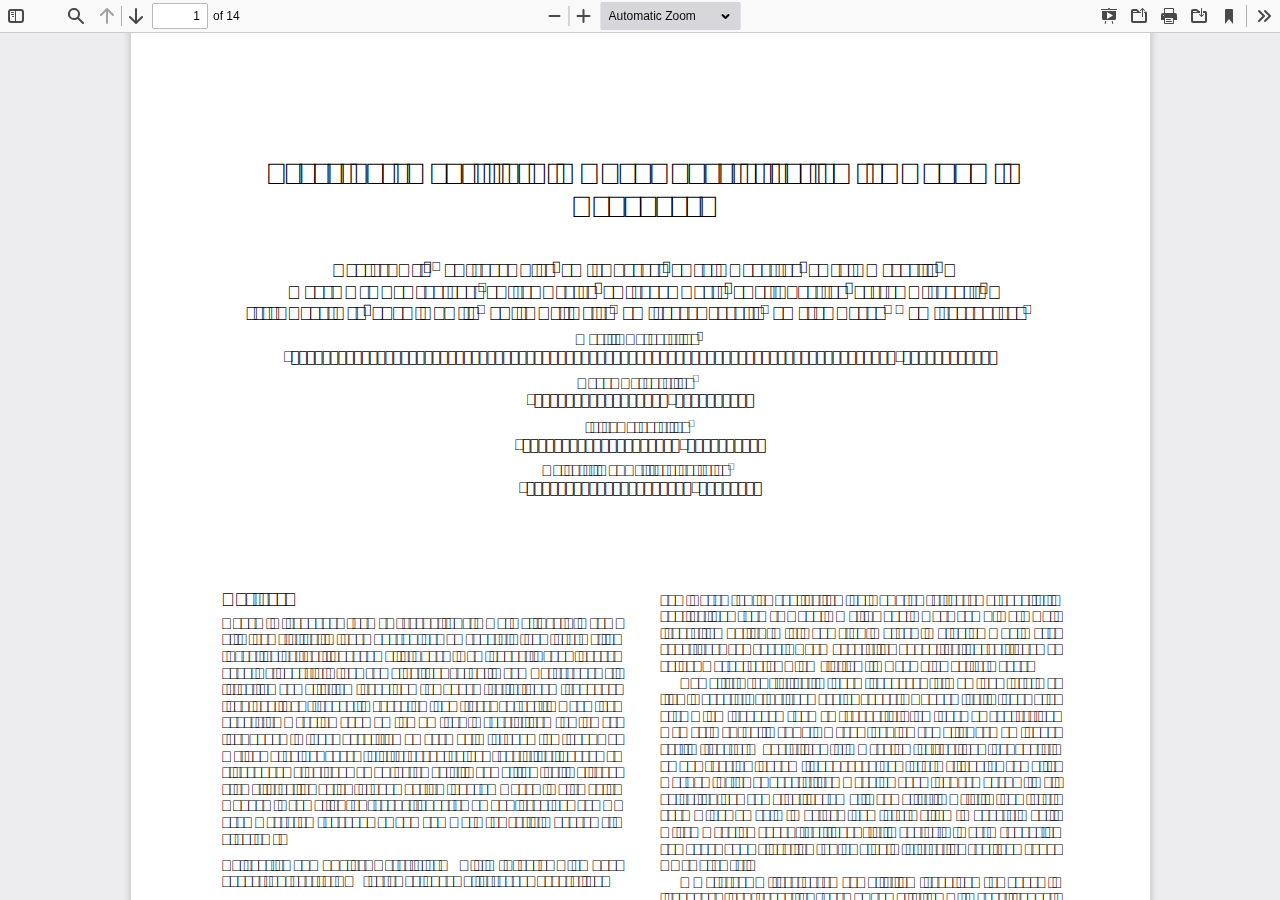
<file: pdfjs/web/viewer.html>
<!DOCTYPE html>
<!--
Copyright 2012 Mozilla Foundation

Licensed under the Apache License, Version 2.0 (the "License");
you may not use this file except in compliance with the License.
You may obtain a copy of the License at

    http://www.apache.org/licenses/LICENSE-2.0

Unless required by applicable law or agreed to in writing, software
distributed under the License is distributed on an "AS IS" BASIS,
WITHOUT WARRANTIES OR CONDITIONS OF ANY KIND, either express or implied.
See the License for the specific language governing permissions and
limitations under the License.

Adobe CMap resources are covered by their own copyright but the same license:

    Copyright 1990-2015 Adobe Systems Incorporated.

See https://github.com/adobe-type-tools/cmap-resources
-->
<html dir="ltr" mozdisallowselectionprint>
  <head>
    <meta charset="utf-8">
    <meta name="viewport" content="width=device-width, initial-scale=1, maximum-scale=1">
    <meta name="google" content="notranslate">
    <title>PDF.js viewer</title>


    <link rel="stylesheet" href="viewer.css">


<!-- This snippet is used in production (included from viewer.html) -->
<link rel="resource" type="application/l10n" href="locale/locale.properties">
<script src="../build/pdf.js"></script>


  <script src="viewer.js"></script>

  </head>

  <body tabindex="1">
    <div id="outerContainer">

      <div id="sidebarContainer">
        <div id="toolbarSidebar">
          <div id="toolbarSidebarLeft">
            <div class="splitToolbarButton toggled">
              <button id="viewThumbnail" class="toolbarButton toggled" title="Show Thumbnails" tabindex="2" data-l10n-id="thumbs">
                 <span data-l10n-id="thumbs_label">Thumbnails</span>
              </button>
              <button id="viewOutline" class="toolbarButton" title="Show Document Outline (double-click to expand/collapse all items)" tabindex="3" data-l10n-id="document_outline">
                 <span data-l10n-id="document_outline_label">Document Outline</span>
              </button>
              <button id="viewAttachments" class="toolbarButton" title="Show Attachments" tabindex="4" data-l10n-id="attachments">
                 <span data-l10n-id="attachments_label">Attachments</span>
              </button>
              <button id="viewLayers" class="toolbarButton" title="Show Layers (double-click to reset all layers to the default state)" tabindex="5" data-l10n-id="layers">
                 <span data-l10n-id="layers_label">Layers</span>
              </button>
            </div>
          </div>

          <div id="toolbarSidebarRight">
            <div id="outlineOptionsContainer" class="hidden">
              <div class="verticalToolbarSeparator"></div>

              <button id="currentOutlineItem" class="toolbarButton" disabled="disabled" title="Find Current Outline Item" tabindex="6" data-l10n-id="current_outline_item">
                <span data-l10n-id="current_outline_item_label">Current Outline Item</span>
              </button>
            </div>
          </div>
        </div>
        <div id="sidebarContent">
          <div id="thumbnailView">
          </div>
          <div id="outlineView" class="hidden">
          </div>
          <div id="attachmentsView" class="hidden">
          </div>
          <div id="layersView" class="hidden">
          </div>
        </div>
        <div id="sidebarResizer"></div>
      </div>  <!-- sidebarContainer -->

      <div id="mainContainer">
        <div class="findbar hidden doorHanger" id="findbar">
          <div id="findbarInputContainer">
            <input id="findInput" class="toolbarField" title="Find" placeholder="Find in document…" tabindex="91" data-l10n-id="find_input">
            <div class="splitToolbarButton">
              <button id="findPrevious" class="toolbarButton findPrevious" title="Find the previous occurrence of the phrase" tabindex="92" data-l10n-id="find_previous">
                <span data-l10n-id="find_previous_label">Previous</span>
              </button>
              <div class="splitToolbarButtonSeparator"></div>
              <button id="findNext" class="toolbarButton findNext" title="Find the next occurrence of the phrase" tabindex="93" data-l10n-id="find_next">
                <span data-l10n-id="find_next_label">Next</span>
              </button>
            </div>
          </div>

          <div id="findbarOptionsOneContainer">
            <input type="checkbox" id="findHighlightAll" class="toolbarField" tabindex="94">
            <label for="findHighlightAll" class="toolbarLabel" data-l10n-id="find_highlight">Highlight all</label>
            <input type="checkbox" id="findMatchCase" class="toolbarField" tabindex="95">
            <label for="findMatchCase" class="toolbarLabel" data-l10n-id="find_match_case_label">Match case</label>
          </div>
          <div id="findbarOptionsTwoContainer">
            <input type="checkbox" id="findEntireWord" class="toolbarField" tabindex="96">
            <label for="findEntireWord" class="toolbarLabel" data-l10n-id="find_entire_word_label">Whole words</label>
            <span id="findResultsCount" class="toolbarLabel hidden"></span>
          </div>

          <div id="findbarMessageContainer">
            <span id="findMsg" class="toolbarLabel"></span>
          </div>
        </div>  <!-- findbar -->

        <div id="secondaryToolbar" class="secondaryToolbar hidden doorHangerRight">
          <div id="secondaryToolbarButtonContainer">
            <button id="secondaryPresentationMode" class="secondaryToolbarButton presentationMode visibleLargeView" title="Switch to Presentation Mode" tabindex="51" data-l10n-id="presentation_mode">
              <span data-l10n-id="presentation_mode_label">Presentation Mode</span>
            </button>

            <button id="secondaryOpenFile" class="secondaryToolbarButton openFile visibleLargeView" title="Open File" tabindex="52" data-l10n-id="open_file">
              <span data-l10n-id="open_file_label">Open</span>
            </button>

            <button id="secondaryPrint" class="secondaryToolbarButton print visibleMediumView" title="Print" tabindex="53" data-l10n-id="print">
              <span data-l10n-id="print_label">Print</span>
            </button>

            <button id="secondaryDownload" class="secondaryToolbarButton download visibleMediumView" title="Download" tabindex="54" data-l10n-id="download">
              <span data-l10n-id="download_label">Download</span>
            </button>

            <a href="#" id="secondaryViewBookmark" class="secondaryToolbarButton bookmark visibleSmallView" title="Current view (copy or open in new window)" tabindex="55" data-l10n-id="bookmark">
              <span data-l10n-id="bookmark_label">Current View</span>
            </a>

            <div class="horizontalToolbarSeparator visibleLargeView"></div>

            <button id="firstPage" class="secondaryToolbarButton firstPage" title="Go to First Page" tabindex="56" data-l10n-id="first_page">
              <span data-l10n-id="first_page_label">Go to First Page</span>
            </button>
            <button id="lastPage" class="secondaryToolbarButton lastPage" title="Go to Last Page" tabindex="57" data-l10n-id="last_page">
              <span data-l10n-id="last_page_label">Go to Last Page</span>
            </button>

            <div class="horizontalToolbarSeparator"></div>

            <button id="pageRotateCw" class="secondaryToolbarButton rotateCw" title="Rotate Clockwise" tabindex="58" data-l10n-id="page_rotate_cw">
              <span data-l10n-id="page_rotate_cw_label">Rotate Clockwise</span>
            </button>
            <button id="pageRotateCcw" class="secondaryToolbarButton rotateCcw" title="Rotate Counterclockwise" tabindex="59" data-l10n-id="page_rotate_ccw">
              <span data-l10n-id="page_rotate_ccw_label">Rotate Counterclockwise</span>
            </button>

            <div class="horizontalToolbarSeparator"></div>

            <button id="cursorSelectTool" class="secondaryToolbarButton selectTool toggled" title="Enable Text Selection Tool" tabindex="60" data-l10n-id="cursor_text_select_tool">
              <span data-l10n-id="cursor_text_select_tool_label">Text Selection Tool</span>
            </button>
            <button id="cursorHandTool" class="secondaryToolbarButton handTool" title="Enable Hand Tool" tabindex="61" data-l10n-id="cursor_hand_tool">
              <span data-l10n-id="cursor_hand_tool_label">Hand Tool</span>
            </button>

            <div class="horizontalToolbarSeparator"></div>

            <button id="scrollPage" class="secondaryToolbarButton scrollPage" title="Use Page Scrolling" tabindex="62" data-l10n-id="scroll_page">
              <span data-l10n-id="scroll_page_label">Page Scrolling</span>
            </button>
            <button id="scrollVertical" class="secondaryToolbarButton scrollVertical toggled" title="Use Vertical Scrolling" tabindex="63" data-l10n-id="scroll_vertical">
              <span data-l10n-id="scroll_vertical_label">Vertical Scrolling</span>
            </button>
            <button id="scrollHorizontal" class="secondaryToolbarButton scrollHorizontal" title="Use Horizontal Scrolling" tabindex="64" data-l10n-id="scroll_horizontal">
              <span data-l10n-id="scroll_horizontal_label">Horizontal Scrolling</span>
            </button>
            <button id="scrollWrapped" class="secondaryToolbarButton scrollWrapped" title="Use Wrapped Scrolling" tabindex="65" data-l10n-id="scroll_wrapped">
              <span data-l10n-id="scroll_wrapped_label">Wrapped Scrolling</span>
            </button>

            <div class="horizontalToolbarSeparator"></div>

            <button id="spreadNone" class="secondaryToolbarButton spreadNone toggled" title="Do not join page spreads" tabindex="66" data-l10n-id="spread_none">
              <span data-l10n-id="spread_none_label">No Spreads</span>
            </button>
            <button id="spreadOdd" class="secondaryToolbarButton spreadOdd" title="Join page spreads starting with odd-numbered pages" tabindex="67" data-l10n-id="spread_odd">
              <span data-l10n-id="spread_odd_label">Odd Spreads</span>
            </button>
            <button id="spreadEven" class="secondaryToolbarButton spreadEven" title="Join page spreads starting with even-numbered pages" tabindex="68" data-l10n-id="spread_even">
              <span data-l10n-id="spread_even_label">Even Spreads</span>
            </button>

            <div class="horizontalToolbarSeparator"></div>

            <button id="documentProperties" class="secondaryToolbarButton documentProperties" title="Document Properties…" tabindex="69" data-l10n-id="document_properties">
              <span data-l10n-id="document_properties_label">Document Properties…</span>
            </button>
          </div>
        </div>  <!-- secondaryToolbar -->

        <div class="toolbar">
          <div id="toolbarContainer">
            <div id="toolbarViewer">
              <div id="toolbarViewerLeft">
                <button id="sidebarToggle" class="toolbarButton" title="Toggle Sidebar" tabindex="11" data-l10n-id="toggle_sidebar" aria-expanded="false" aria-controls="sidebarContainer">
                  <span data-l10n-id="toggle_sidebar_label">Toggle Sidebar</span>
                </button>
                <div class="toolbarButtonSpacer"></div>
                <button id="viewFind" class="toolbarButton" title="Find in Document" tabindex="12" data-l10n-id="findbar" aria-expanded="false" aria-controls="findbar">
                  <span data-l10n-id="findbar_label">Find</span>
                </button>
                <div class="splitToolbarButton hiddenSmallView">
                  <button class="toolbarButton pageUp" title="Previous Page" id="previous" tabindex="13" data-l10n-id="previous">
                    <span data-l10n-id="previous_label">Previous</span>
                  </button>
                  <div class="splitToolbarButtonSeparator"></div>
                  <button class="toolbarButton pageDown" title="Next Page" id="next" tabindex="14" data-l10n-id="next">
                    <span data-l10n-id="next_label">Next</span>
                  </button>
                </div>
                <input type="number" id="pageNumber" class="toolbarField pageNumber" title="Page" value="1" size="4" min="1" tabindex="15" data-l10n-id="page" autocomplete="off">
                <span id="numPages" class="toolbarLabel"></span>
              </div>
              <div id="toolbarViewerRight">
                <button id="presentationMode" class="toolbarButton presentationMode hiddenLargeView" title="Switch to Presentation Mode" tabindex="31" data-l10n-id="presentation_mode">
                  <span data-l10n-id="presentation_mode_label">Presentation Mode</span>
                </button>

                <button id="openFile" class="toolbarButton openFile hiddenLargeView" title="Open File" tabindex="32" data-l10n-id="open_file">
                  <span data-l10n-id="open_file_label">Open</span>
                </button>

                <button id="print" class="toolbarButton print hiddenMediumView" title="Print" tabindex="33" data-l10n-id="print">
                  <span data-l10n-id="print_label">Print</span>
                </button>

                <button id="download" class="toolbarButton download hiddenMediumView" title="Download" tabindex="34" data-l10n-id="download">
                  <span data-l10n-id="download_label">Download</span>
                </button>
                <a href="#" id="viewBookmark" class="toolbarButton bookmark hiddenSmallView" title="Current view (copy or open in new window)" tabindex="35" data-l10n-id="bookmark">
                  <span data-l10n-id="bookmark_label">Current View</span>
                </a>

                <div class="verticalToolbarSeparator hiddenSmallView"></div>

                <button id="secondaryToolbarToggle" class="toolbarButton" title="Tools" tabindex="36" data-l10n-id="tools" aria-expanded="false" aria-controls="secondaryToolbar">
                  <span data-l10n-id="tools_label">Tools</span>
                </button>
              </div>
              <div id="toolbarViewerMiddle">
                <div class="splitToolbarButton">
                  <button id="zoomOut" class="toolbarButton zoomOut" title="Zoom Out" tabindex="21" data-l10n-id="zoom_out">
                    <span data-l10n-id="zoom_out_label">Zoom Out</span>
                  </button>
                  <div class="splitToolbarButtonSeparator"></div>
                  <button id="zoomIn" class="toolbarButton zoomIn" title="Zoom In" tabindex="22" data-l10n-id="zoom_in">
                    <span data-l10n-id="zoom_in_label">Zoom In</span>
                   </button>
                </div>
                <span id="scaleSelectContainer" class="dropdownToolbarButton">
                  <select id="scaleSelect" title="Zoom" tabindex="23" data-l10n-id="zoom">
                    <option id="pageAutoOption" title="" value="auto" selected="selected" data-l10n-id="page_scale_auto">Automatic Zoom</option>
                    <option id="pageActualOption" title="" value="page-actual" data-l10n-id="page_scale_actual">Actual Size</option>
                    <option id="pageFitOption" title="" value="page-fit" data-l10n-id="page_scale_fit">Page Fit</option>
                    <option id="pageWidthOption" title="" value="page-width" data-l10n-id="page_scale_width">Page Width</option>
                    <option id="customScaleOption" title="" value="custom" disabled="disabled" hidden="true"></option>
                    <option title="" value="0.5" data-l10n-id="page_scale_percent" data-l10n-args='{ "scale": 50 }'>50%</option>
                    <option title="" value="0.75" data-l10n-id="page_scale_percent" data-l10n-args='{ "scale": 75 }'>75%</option>
                    <option title="" value="1" data-l10n-id="page_scale_percent" data-l10n-args='{ "scale": 100 }'>100%</option>
                    <option title="" value="1.25" data-l10n-id="page_scale_percent" data-l10n-args='{ "scale": 125 }'>125%</option>
                    <option title="" value="1.5" data-l10n-id="page_scale_percent" data-l10n-args='{ "scale": 150 }'>150%</option>
                    <option title="" value="2" data-l10n-id="page_scale_percent" data-l10n-args='{ "scale": 200 }'>200%</option>
                    <option title="" value="3" data-l10n-id="page_scale_percent" data-l10n-args='{ "scale": 300 }'>300%</option>
                    <option title="" value="4" data-l10n-id="page_scale_percent" data-l10n-args='{ "scale": 400 }'>400%</option>
                  </select>
                </span>
              </div>
            </div>
            <div id="loadingBar">
              <div class="progress">
                <div class="glimmer">
                </div>
              </div>
            </div>
          </div>
        </div>

        <div id="viewerContainer" tabindex="0">
          <div id="viewer" class="pdfViewer"></div>
        </div>

        <div id="errorWrapper" hidden='true'>
          <div id="errorMessageLeft">
            <span id="errorMessage"></span>
            <button id="errorShowMore" data-l10n-id="error_more_info">
              More Information
            </button>
            <button id="errorShowLess" data-l10n-id="error_less_info" hidden='true'>
              Less Information
            </button>
          </div>
          <div id="errorMessageRight">
            <button id="errorClose" data-l10n-id="error_close">
              Close
            </button>
          </div>
          <div class="clearBoth"></div>
          <textarea id="errorMoreInfo" hidden='true' readonly="readonly"></textarea>
        </div>
      </div> <!-- mainContainer -->

      <div id="overlayContainer" class="hidden">
        <div id="passwordOverlay" class="container hidden">
          <div class="dialog">
            <div class="row">
              <p id="passwordText" data-l10n-id="password_label">Enter the password to open this PDF file:</p>
            </div>
            <div class="row">
              <input type="password" id="password" class="toolbarField">
            </div>
            <div class="buttonRow">
              <button id="passwordCancel" class="overlayButton"><span data-l10n-id="password_cancel">Cancel</span></button>
              <button id="passwordSubmit" class="overlayButton"><span data-l10n-id="password_ok">OK</span></button>
            </div>
          </div>
        </div>
        <div id="documentPropertiesOverlay" class="container hidden">
          <div class="dialog">
            <div class="row">
              <span data-l10n-id="document_properties_file_name">File name:</span> <p id="fileNameField">-</p>
            </div>
            <div class="row">
              <span data-l10n-id="document_properties_file_size">File size:</span> <p id="fileSizeField">-</p>
            </div>
            <div class="separator"></div>
            <div class="row">
              <span data-l10n-id="document_properties_title">Title:</span> <p id="titleField">-</p>
            </div>
            <div class="row">
              <span data-l10n-id="document_properties_author">Author:</span> <p id="authorField">-</p>
            </div>
            <div class="row">
              <span data-l10n-id="document_properties_subject">Subject:</span> <p id="subjectField">-</p>
            </div>
            <div class="row">
              <span data-l10n-id="document_properties_keywords">Keywords:</span> <p id="keywordsField">-</p>
            </div>
            <div class="row">
              <span data-l10n-id="document_properties_creation_date">Creation Date:</span> <p id="creationDateField">-</p>
            </div>
            <div class="row">
              <span data-l10n-id="document_properties_modification_date">Modification Date:</span> <p id="modificationDateField">-</p>
            </div>
            <div class="row">
              <span data-l10n-id="document_properties_creator">Creator:</span> <p id="creatorField">-</p>
            </div>
            <div class="separator"></div>
            <div class="row">
              <span data-l10n-id="document_properties_producer">PDF Producer:</span> <p id="producerField">-</p>
            </div>
            <div class="row">
              <span data-l10n-id="document_properties_version">PDF Version:</span> <p id="versionField">-</p>
            </div>
            <div class="row">
              <span data-l10n-id="document_properties_page_count">Page Count:</span> <p id="pageCountField">-</p>
            </div>
            <div class="row">
              <span data-l10n-id="document_properties_page_size">Page Size:</span> <p id="pageSizeField">-</p>
            </div>
            <div class="separator"></div>
            <div class="row">
              <span data-l10n-id="document_properties_linearized">Fast Web View:</span> <p id="linearizedField">-</p>
            </div>
            <div class="buttonRow">
              <button id="documentPropertiesClose" class="overlayButton"><span data-l10n-id="document_properties_close">Close</span></button>
            </div>
          </div>
        </div>
        <div id="printServiceOverlay" class="container hidden">
          <div class="dialog">
            <div class="row">
              <span data-l10n-id="print_progress_message">Preparing document for printing…</span>
            </div>
            <div class="row">
              <progress value="0" max="100"></progress>
              <span data-l10n-id="print_progress_percent" data-l10n-args='{ "progress": 0 }' class="relative-progress">0%</span>
            </div>
            <div class="buttonRow">
              <button id="printCancel" class="overlayButton"><span data-l10n-id="print_progress_close">Cancel</span></button>
            </div>
          </div>
        </div>
      </div>  <!-- overlayContainer -->

    </div> <!-- outerContainer -->
    <div id="printContainer"></div>
  </body>
</html>
</file>
<file: pdfjs/web/viewer.css>
/* Copyright 2014 Mozilla Foundation
 *
 * Licensed under the Apache License, Version 2.0 (the "License");
 * you may not use this file except in compliance with the License.
 * You may obtain a copy of the License at
 *
 *     http://www.apache.org/licenses/LICENSE-2.0
 *
 * Unless required by applicable law or agreed to in writing, software
 * distributed under the License is distributed on an "AS IS" BASIS,
 * WITHOUT WARRANTIES OR CONDITIONS OF ANY KIND, either express or implied.
 * See the License for the specific language governing permissions and
 * limitations under the License.
 */

.textLayer {
  position: absolute;
  text-align: initial;
  left: 0;
  top: 0;
  right: 0;
  bottom: 0;
  overflow: hidden;
  opacity: 0.2;
  line-height: 1;
  -webkit-text-size-adjust: none;
     -moz-text-size-adjust: none;
          text-size-adjust: none;
}

.textLayer span,
.textLayer br {
  color: transparent;
  position: absolute;
  white-space: pre;
  cursor: text;
  transform-origin: 0% 0%;
}

/* Only necessary in Google Chrome, see issue 14205, and most unfortunately
 * the problem doesn't show up in "text" reference tests. */
.textLayer span.markedContent {
  top: 0;
  height: 0;
}

.textLayer .highlight {
  margin: -1px;
  padding: 1px;
  background-color: rgba(180, 0, 170, 1);
  border-radius: 4px;
}

.textLayer .highlight.appended {
  position: initial;
}

.textLayer .highlight.begin {
  border-radius: 4px 0 0 4px;
}

.textLayer .highlight.end {
  border-radius: 0 4px 4px 0;
}

.textLayer .highlight.middle {
  border-radius: 0;
}

.textLayer .highlight.selected {
  background-color: rgba(0, 100, 0, 1);
}

.textLayer ::-moz-selection {
  background: rgba(0, 0, 255, 1);
}

.textLayer ::selection {
  background: rgba(0, 0, 255, 1);
}

/* Avoids https://github.com/mozilla/pdf.js/issues/13840 in Chrome */
.textLayer br::-moz-selection {
  background: transparent;
}
.textLayer br::selection {
  background: transparent;
}

.textLayer .endOfContent {
  display: block;
  position: absolute;
  left: 0;
  top: 100%;
  right: 0;
  bottom: 0;
  z-index: -1;
  cursor: default;
  -webkit-user-select: none;
     -moz-user-select: none;
          user-select: none;
}

.textLayer .endOfContent.active {
  top: 0;
}


:root {
  --annotation-unfocused-field-background: url("data:image/svg+xml;charset=UTF-8,<svg width='1px' height='1px' xmlns='http://www.w3.org/2000/svg'><rect width='100%' height='100%' style='fill:rgba(0, 54, 255, 0.13);'/></svg>");
}

.annotationLayer section {
  position: absolute;
  text-align: initial;
}

.annotationLayer .linkAnnotation > a,
.annotationLayer .buttonWidgetAnnotation.pushButton > a {
  position: absolute;
  font-size: 1em;
  top: 0;
  left: 0;
  width: 100%;
  height: 100%;
}

.annotationLayer .buttonWidgetAnnotation.pushButton > canvas {
  position: relative;
  top: 0;
  left: 0;
  z-index: -1;
}

.annotationLayer .linkAnnotation > a:hover,
.annotationLayer .buttonWidgetAnnotation.pushButton > a:hover {
  opacity: 0.2;
  background: rgba(255, 255, 0, 1);
  box-shadow: 0 2px 10px rgba(255, 255, 0, 1);
}

.annotationLayer .textAnnotation img {
  position: absolute;
  cursor: pointer;
}

.annotationLayer .textWidgetAnnotation input,
.annotationLayer .textWidgetAnnotation textarea,
.annotationLayer .choiceWidgetAnnotation select,
.annotationLayer .buttonWidgetAnnotation.checkBox input,
.annotationLayer .buttonWidgetAnnotation.radioButton input {
  background-image: var(--annotation-unfocused-field-background);
  border: 1px solid transparent;
  box-sizing: border-box;
  font-size: 9px;
  height: 100%;
  margin: 0;
  padding: 0 3px;
  vertical-align: top;
  width: 100%;
}

.annotationLayer .choiceWidgetAnnotation select option {
  padding: 0;
}

.annotationLayer .buttonWidgetAnnotation.radioButton input {
  border-radius: 50%;
}

.annotationLayer .textWidgetAnnotation textarea {
  font: message-box;
  font-size: 9px;
  resize: none;
}

.annotationLayer .textWidgetAnnotation input[disabled],
.annotationLayer .textWidgetAnnotation textarea[disabled],
.annotationLayer .choiceWidgetAnnotation select[disabled],
.annotationLayer .buttonWidgetAnnotation.checkBox input[disabled],
.annotationLayer .buttonWidgetAnnotation.radioButton input[disabled] {
  background: none;
  border: 1px solid transparent;
  cursor: not-allowed;
}

.annotationLayer .textWidgetAnnotation input:hover,
.annotationLayer .textWidgetAnnotation textarea:hover,
.annotationLayer .choiceWidgetAnnotation select:hover,
.annotationLayer .buttonWidgetAnnotation.checkBox input:hover,
.annotationLayer .buttonWidgetAnnotation.radioButton input:hover {
  border: 1px solid rgba(0, 0, 0, 1);
}

.annotationLayer .textWidgetAnnotation input:focus,
.annotationLayer .textWidgetAnnotation textarea:focus,
.annotationLayer .choiceWidgetAnnotation select:focus {
  background: none;
  border: 1px solid transparent;
}

.annotationLayer .textWidgetAnnotation input :focus,
.annotationLayer .textWidgetAnnotation textarea :focus,
.annotationLayer .choiceWidgetAnnotation select :focus,
.annotationLayer .buttonWidgetAnnotation.checkBox :focus,
.annotationLayer .buttonWidgetAnnotation.radioButton :focus {
  background-image: none;
  background-color: transparent;
  outline: auto;
}

.annotationLayer .buttonWidgetAnnotation.checkBox input:checked:before,
.annotationLayer .buttonWidgetAnnotation.checkBox input:checked:after,
.annotationLayer .buttonWidgetAnnotation.radioButton input:checked:before {
  background-color: rgba(0, 0, 0, 1);
  content: "";
  display: block;
  position: absolute;
}

.annotationLayer .buttonWidgetAnnotation.checkBox input:checked:before,
.annotationLayer .buttonWidgetAnnotation.checkBox input:checked:after {
  height: 80%;
  left: 45%;
  width: 1px;
}

.annotationLayer .buttonWidgetAnnotation.checkBox input:checked:before {
  transform: rotate(45deg);
}

.annotationLayer .buttonWidgetAnnotation.checkBox input:checked:after {
  transform: rotate(-45deg);
}

.annotationLayer .buttonWidgetAnnotation.radioButton input:checked:before {
  border-radius: 50%;
  height: 50%;
  left: 30%;
  top: 20%;
  width: 50%;
}

.annotationLayer .textWidgetAnnotation input.comb {
  font-family: monospace;
  padding-left: 2px;
  padding-right: 0;
}

.annotationLayer .textWidgetAnnotation input.comb:focus {
  /*
   * Letter spacing is placed on the right side of each character. Hence, the
   * letter spacing of the last character may be placed outside the visible
   * area, causing horizontal scrolling. We avoid this by extending the width
   * when the element has focus and revert this when it loses focus.
   */
  width: 103%;
}

.annotationLayer .buttonWidgetAnnotation.checkBox input,
.annotationLayer .buttonWidgetAnnotation.radioButton input {
  -webkit-appearance: none;
     -moz-appearance: none;
          appearance: none;
  padding: 0;
}

.annotationLayer .popupWrapper {
  position: absolute;
  width: 20em;
}

.annotationLayer .popup {
  position: absolute;
  z-index: 200;
  max-width: 20em;
  background-color: rgba(255, 255, 153, 1);
  box-shadow: 0 2px 5px rgba(136, 136, 136, 1);
  border-radius: 2px;
  padding: 6px;
  margin-left: 5px;
  cursor: pointer;
  font: message-box;
  font-size: 9px;
  white-space: normal;
  word-wrap: break-word;
}

.annotationLayer .popup > * {
  font-size: 9px;
}

.annotationLayer .popup h1 {
  display: inline-block;
}

.annotationLayer .popupDate {
  display: inline-block;
  margin-left: 5px;
}

.annotationLayer .popupContent {
  border-top: 1px solid rgba(51, 51, 51, 1);
  margin-top: 2px;
  padding-top: 2px;
}

.annotationLayer .richText > * {
  white-space: pre-wrap;
}

.annotationLayer .highlightAnnotation,
.annotationLayer .underlineAnnotation,
.annotationLayer .squigglyAnnotation,
.annotationLayer .strikeoutAnnotation,
.annotationLayer .freeTextAnnotation,
.annotationLayer .lineAnnotation svg line,
.annotationLayer .squareAnnotation svg rect,
.annotationLayer .circleAnnotation svg ellipse,
.annotationLayer .polylineAnnotation svg polyline,
.annotationLayer .polygonAnnotation svg polygon,
.annotationLayer .caretAnnotation,
.annotationLayer .inkAnnotation svg polyline,
.annotationLayer .stampAnnotation,
.annotationLayer .fileAttachmentAnnotation {
  cursor: pointer;
}


:root {
  --xfa-unfocused-field-background: url("data:image/svg+xml;charset=UTF-8,<svg width='1px' height='1px' xmlns='http://www.w3.org/2000/svg'><rect width='100%' height='100%' style='fill:rgba(0, 54, 255, 0.13);'/></svg>");
}

.xfaLayer .highlight {
  margin: -1px;
  padding: 1px;
  background-color: rgba(239, 203, 237, 1);
  border-radius: 4px;
}

.xfaLayer .highlight.appended {
  position: initial;
}

.xfaLayer .highlight.begin {
  border-radius: 4px 0 0 4px;
}

.xfaLayer .highlight.end {
  border-radius: 0 4px 4px 0;
}

.xfaLayer .highlight.middle {
  border-radius: 0;
}

.xfaLayer .highlight.selected {
  background-color: rgba(203, 223, 203, 1);
}

.xfaLayer ::-moz-selection {
  background: rgba(0, 0, 255, 1);
}

.xfaLayer ::selection {
  background: rgba(0, 0, 255, 1);
}

.xfaPage {
  overflow: hidden;
  position: relative;
}

.xfaContentarea {
  position: absolute;
}

.xfaPrintOnly {
  display: none;
}

.xfaLayer {
  position: absolute;
  text-align: initial;
  top: 0;
  left: 0;
  transform-origin: 0 0;
  line-height: 1.2;
}

.xfaLayer * {
  color: inherit;
  font: inherit;
  font-style: inherit;
  font-weight: inherit;
  font-kerning: inherit;
  letter-spacing: -0.01px;
  text-align: inherit;
  text-decoration: inherit;
  box-sizing: border-box;
  background-color: transparent;
  padding: 0;
  margin: 0;
  pointer-events: auto;
  line-height: inherit;
}

.xfaLayer div {
  pointer-events: none;
}

.xfaLayer svg {
  pointer-events: none;
}

.xfaLayer svg * {
  pointer-events: none;
}

.xfaLayer a {
  color: blue;
}

.xfaRich li {
  margin-left: 3em;
}

.xfaFont {
  color: black;
  font-weight: normal;
  font-kerning: none;
  font-size: 10px;
  font-style: normal;
  letter-spacing: 0;
  text-decoration: none;
  vertical-align: 0;
}

.xfaCaption {
  overflow: hidden;
  flex: 0 0 auto;
}

.xfaCaptionForCheckButton {
  overflow: hidden;
  flex: 1 1 auto;
}

.xfaLabel {
  height: 100%;
  width: 100%;
}

.xfaLeft {
  display: flex;
  flex-direction: row;
  align-items: center;
}

.xfaRight {
  display: flex;
  flex-direction: row-reverse;
  align-items: center;
}

.xfaLeft > .xfaCaption,
.xfaLeft > .xfaCaptionForCheckButton,
.xfaRight > .xfaCaption,
.xfaRight > .xfaCaptionForCheckButton {
  max-height: 100%;
}

.xfaTop {
  display: flex;
  flex-direction: column;
  align-items: flex-start;
}

.xfaBottom {
  display: flex;
  flex-direction: column-reverse;
  align-items: flex-start;
}

.xfaTop > .xfaCaption,
.xfaTop > .xfaCaptionForCheckButton,
.xfaBottom > .xfaCaption,
.xfaBottom > .xfaCaptionForCheckButton {
  width: 100%;
}

.xfaBorder {
  background-color: transparent;
  position: absolute;
  pointer-events: none;
}

.xfaWrapped {
  width: 100%;
  height: 100%;
}

.xfaTextfield:focus,
.xfaSelect:focus {
  background-image: none;
  background-color: transparent;
  outline: auto;
  outline-offset: -1px;
}

.xfaCheckbox:focus,
.xfaRadio:focus {
  outline: auto;
}

.xfaTextfield,
.xfaSelect {
  height: 100%;
  width: 100%;
  flex: 1 1 auto;
  border: none;
  resize: none;
  background-image: var(--xfa-unfocused-field-background);
}

.xfaTop > .xfaTextfield,
.xfaTop > .xfaSelect,
.xfaBottom > .xfaTextfield,
.xfaBottom > .xfaSelect {
  flex: 0 1 auto;
}

.xfaButton {
  cursor: pointer;
  width: 100%;
  height: 100%;
  border: none;
  text-align: center;
}

.xfaLink {
  width: 100%;
  height: 100%;
  position: absolute;
  top: 0;
  left: 0;
}

.xfaCheckbox,
.xfaRadio {
  width: 100%;
  height: 100%;
  flex: 0 0 auto;
  border: none;
}

.xfaRich {
  white-space: pre-wrap;
  width: 100%;
  height: 100%;
}

.xfaImage {
  -o-object-position: left top;
     object-position: left top;
  -o-object-fit: contain;
     object-fit: contain;
  width: 100%;
  height: 100%;
}

.xfaLrTb,
.xfaRlTb,
.xfaTb {
  display: flex;
  flex-direction: column;
  align-items: stretch;
}

.xfaLr {
  display: flex;
  flex-direction: row;
  align-items: stretch;
}

.xfaRl {
  display: flex;
  flex-direction: row-reverse;
  align-items: stretch;
}

.xfaTb > div {
  justify-content: left;
}

.xfaPosition {
  position: relative;
}

.xfaArea {
  position: relative;
}

.xfaValignMiddle {
  display: flex;
  align-items: center;
}

.xfaTable {
  display: flex;
  flex-direction: column;
  align-items: stretch;
}

.xfaTable .xfaRow {
  display: flex;
  flex-direction: row;
  align-items: stretch;
}

.xfaTable .xfaRlRow {
  display: flex;
  flex-direction: row-reverse;
  align-items: stretch;
  flex: 1;
}

.xfaTable .xfaRlRow > div {
  flex: 1;
}

.xfaNonInteractive input,
.xfaNonInteractive textarea,
.xfaDisabled input,
.xfaDisabled textarea,
.xfaReadOnly input,
.xfaReadOnly textarea {
  background: initial;
}

@media print {
  .xfaTextfield,
  .xfaSelect {
    background: transparent;
  }

  .xfaSelect {
    -webkit-appearance: none;
       -moz-appearance: none;
            appearance: none;
    text-indent: 1px;
    text-overflow: "";
  }
}

:root {
  --pdfViewer-padding-bottom: 0;
  --page-margin: 1px auto -8px;
  --page-border: 9px solid transparent;
  --spreadHorizontalWrapped-margin-LR: -3.5px;
  --zoom-factor: 1;
  --viewport-scale-factor: 1;
}

@media screen and (forced-colors: active) {
  :root {
    --pdfViewer-padding-bottom: 9px;
    --page-margin: 9px auto 0;
    --page-border: none;
    --spreadHorizontalWrapped-margin-LR: 4.5px;
  }
}

.pdfViewer {
  padding-bottom: var(--pdfViewer-padding-bottom);
}

.pdfViewer .canvasWrapper {
  overflow: hidden;
}

.pdfViewer .page {
  direction: ltr;
  width: 816px;
  height: 1056px;
  margin: var(--page-margin);
  position: relative;
  overflow: visible;
  border: var(--page-border);
  background-clip: content-box;
  -o-border-image: url(images/shadow.png) 9 9 repeat;
     border-image: url(images/shadow.png) 9 9 repeat;
  background-color: rgba(255, 255, 255, 1);
}

.pdfViewer .dummyPage {
  position: relative;
  width: 0;
  /* The height is set via JS, see `BaseViewer.#ensurePageViewVisible`. */
}

.pdfViewer.removePageBorders .page {
  margin: 0 auto 10px;
  border: none;
}

.pdfViewer.singlePageView {
  display: inline-block;
}

.pdfViewer.singlePageView .page {
  margin: 0;
  border: none;
}

.pdfViewer.scrollHorizontal,
.pdfViewer.scrollWrapped,
.spread {
  margin-left: 3.5px;
  margin-right: 3.5px;
  text-align: center;
}

.pdfViewer.scrollHorizontal,
.spread {
  white-space: nowrap;
}

.pdfViewer.removePageBorders,
.pdfViewer.scrollHorizontal .spread,
.pdfViewer.scrollWrapped .spread {
  margin-left: 0;
  margin-right: 0;
}

.spread .page,
.spread .dummyPage,
.pdfViewer.scrollHorizontal .page,
.pdfViewer.scrollWrapped .page,
.pdfViewer.scrollHorizontal .spread,
.pdfViewer.scrollWrapped .spread {
  display: inline-block;
  vertical-align: middle;
}

.spread .page,
.pdfViewer.scrollHorizontal .page,
.pdfViewer.scrollWrapped .page {
  margin-left: var(--spreadHorizontalWrapped-margin-LR);
  margin-right: var(--spreadHorizontalWrapped-margin-LR);
}

.pdfViewer.removePageBorders .spread .page,
.pdfViewer.removePageBorders.scrollHorizontal .page,
.pdfViewer.removePageBorders.scrollWrapped .page {
  margin-left: 5px;
  margin-right: 5px;
}

.pdfViewer .page canvas {
  margin: 0;
  display: block;
}

.pdfViewer .page canvas[hidden] {
  display: none;
}

.pdfViewer .page .loadingIcon {
  position: absolute;
  display: block;
  left: 0;
  top: 0;
  right: 0;
  bottom: 0;
  background: url("images/loading-icon.gif") center no-repeat;
}
.pdfViewer .page .loadingIcon.notVisible {
  background: none;
}

.pdfViewer.enablePermissions .textLayer span {
  -webkit-user-select: none !important;
     -moz-user-select: none !important;
          user-select: none !important;
  cursor: not-allowed;
}

.pdfPresentationMode .pdfViewer {
  padding-bottom: 0;
}

.pdfPresentationMode .spread {
  margin: 0;
}

.pdfPresentationMode .pdfViewer .page {
  margin: 0 auto;
  border: 2px solid transparent;
}

:root {
  --sidebar-width: 200px;
  --sidebar-transition-duration: 200ms;
  --sidebar-transition-timing-function: ease;
  --scale-select-container-width: 140px;
  --scale-select-overflow: 22px;
  --loadingBar-end-offset: 0;

  --toolbar-icon-opacity: 0.7;
  --doorhanger-icon-opacity: 0.9;

  --main-color: rgba(12, 12, 13, 1);
  --body-bg-color: rgba(237, 237, 240, 1);
  --errorWrapper-bg-color: rgba(255, 110, 110, 1);
  --progressBar-color: rgba(10, 132, 255, 1);
  --progressBar-indeterminate-bg-color: rgba(221, 221, 222, 1);
  --progressBar-indeterminate-blend-color: rgba(116, 177, 239, 1);
  --scrollbar-color: auto;
  --scrollbar-bg-color: auto;
  --toolbar-icon-bg-color: rgba(0, 0, 0, 1);
  --toolbar-icon-hover-bg-color: rgba(0, 0, 0, 1);

  --sidebar-narrow-bg-color: rgba(237, 237, 240, 0.9);
  --sidebar-toolbar-bg-color: rgba(245, 246, 247, 1);
  --toolbar-bg-color: rgba(249, 249, 250, 1);
  --toolbar-border-color: rgba(204, 204, 204, 1);
  --button-hover-color: rgba(221, 222, 223, 1);
  --toggled-btn-color: rgba(0, 0, 0, 1);
  --toggled-btn-bg-color: rgba(0, 0, 0, 0.3);
  --toggled-hover-active-btn-color: rgba(0, 0, 0, 0.4);
  --dropdown-btn-bg-color: rgba(215, 215, 219, 1);
  --separator-color: rgba(0, 0, 0, 0.3);
  --field-color: rgba(6, 6, 6, 1);
  --field-bg-color: rgba(255, 255, 255, 1);
  --field-border-color: rgba(187, 187, 188, 1);
  --findbar-nextprevious-btn-bg-color: rgba(227, 228, 230, 1);
  --treeitem-color: rgba(0, 0, 0, 0.8);
  --treeitem-hover-color: rgba(0, 0, 0, 0.9);
  --treeitem-selected-color: rgba(0, 0, 0, 0.9);
  --treeitem-selected-bg-color: rgba(0, 0, 0, 0.25);
  --sidebaritem-bg-color: rgba(0, 0, 0, 0.15);
  --doorhanger-bg-color: rgba(255, 255, 255, 1);
  --doorhanger-border-color: rgba(12, 12, 13, 0.2);
  --doorhanger-hover-color: rgba(12, 12, 13, 1);
  --doorhanger-hover-bg-color: rgba(237, 237, 237, 1);
  --doorhanger-separator-color: rgba(222, 222, 222, 1);
  --overlay-button-border: 0 none;
  --overlay-button-bg-color: rgba(12, 12, 13, 0.1);
  --overlay-button-hover-bg-color: rgba(12, 12, 13, 0.3);

  --loading-icon: url(images/loading.svg);
  --treeitem-expanded-icon: url(images/treeitem-expanded.svg);
  --treeitem-collapsed-icon: url(images/treeitem-collapsed.svg);
  --toolbarButton-menuArrow-icon: url(images/toolbarButton-menuArrow.svg);
  --toolbarButton-sidebarToggle-icon: url(images/toolbarButton-sidebarToggle.svg);
  --toolbarButton-secondaryToolbarToggle-icon: url(images/toolbarButton-secondaryToolbarToggle.svg);
  --toolbarButton-pageUp-icon: url(images/toolbarButton-pageUp.svg);
  --toolbarButton-pageDown-icon: url(images/toolbarButton-pageDown.svg);
  --toolbarButton-zoomOut-icon: url(images/toolbarButton-zoomOut.svg);
  --toolbarButton-zoomIn-icon: url(images/toolbarButton-zoomIn.svg);
  --toolbarButton-presentationMode-icon: url(images/toolbarButton-presentationMode.svg);
  --toolbarButton-print-icon: url(images/toolbarButton-print.svg);
  --toolbarButton-openFile-icon: url(images/toolbarButton-openFile.svg);
  --toolbarButton-download-icon: url(images/toolbarButton-download.svg);
  --toolbarButton-bookmark-icon: url(images/toolbarButton-bookmark.svg);
  --toolbarButton-viewThumbnail-icon: url(images/toolbarButton-viewThumbnail.svg);
  --toolbarButton-viewOutline-icon: url(images/toolbarButton-viewOutline.svg);
  --toolbarButton-viewAttachments-icon: url(images/toolbarButton-viewAttachments.svg);
  --toolbarButton-viewLayers-icon: url(images/toolbarButton-viewLayers.svg);
  --toolbarButton-currentOutlineItem-icon: url(images/toolbarButton-currentOutlineItem.svg);
  --toolbarButton-search-icon: url(images/toolbarButton-search.svg);
  --findbarButton-previous-icon: url(images/findbarButton-previous.svg);
  --findbarButton-next-icon: url(images/findbarButton-next.svg);
  --secondaryToolbarButton-firstPage-icon: url(images/secondaryToolbarButton-firstPage.svg);
  --secondaryToolbarButton-lastPage-icon: url(images/secondaryToolbarButton-lastPage.svg);
  --secondaryToolbarButton-rotateCcw-icon: url(images/secondaryToolbarButton-rotateCcw.svg);
  --secondaryToolbarButton-rotateCw-icon: url(images/secondaryToolbarButton-rotateCw.svg);
  --secondaryToolbarButton-selectTool-icon: url(images/secondaryToolbarButton-selectTool.svg);
  --secondaryToolbarButton-handTool-icon: url(images/secondaryToolbarButton-handTool.svg);
  --secondaryToolbarButton-scrollPage-icon: url(images/secondaryToolbarButton-scrollPage.svg);
  --secondaryToolbarButton-scrollVertical-icon: url(images/secondaryToolbarButton-scrollVertical.svg);
  --secondaryToolbarButton-scrollHorizontal-icon: url(images/secondaryToolbarButton-scrollHorizontal.svg);
  --secondaryToolbarButton-scrollWrapped-icon: url(images/secondaryToolbarButton-scrollWrapped.svg);
  --secondaryToolbarButton-spreadNone-icon: url(images/secondaryToolbarButton-spreadNone.svg);
  --secondaryToolbarButton-spreadOdd-icon: url(images/secondaryToolbarButton-spreadOdd.svg);
  --secondaryToolbarButton-spreadEven-icon: url(images/secondaryToolbarButton-spreadEven.svg);
  --secondaryToolbarButton-documentProperties-icon: url(images/secondaryToolbarButton-documentProperties.svg);
}

@media (prefers-color-scheme: dark) {
  :root {
    --main-color: rgba(249, 249, 250, 1);
    --body-bg-color: rgba(42, 42, 46, 1);
    --errorWrapper-bg-color: rgba(169, 14, 14, 1);
    --progressBar-color: rgba(0, 96, 223, 1);
    --progressBar-indeterminate-bg-color: rgba(40, 40, 43, 1);
    --progressBar-indeterminate-blend-color: rgba(20, 68, 133, 1);
    --scrollbar-color: rgba(121, 121, 123, 1);
    --scrollbar-bg-color: rgba(35, 35, 39, 1);
    --toolbar-icon-bg-color: rgba(255, 255, 255, 1);
    --toolbar-icon-hover-bg-color: rgba(255, 255, 255, 1);

    --sidebar-narrow-bg-color: rgba(42, 42, 46, 0.9);
    --sidebar-toolbar-bg-color: rgba(50, 50, 52, 1);
    --toolbar-bg-color: rgba(56, 56, 61, 1);
    --toolbar-border-color: rgba(12, 12, 13, 1);
    --button-hover-color: rgba(102, 102, 103, 1);
    --toggled-btn-color: rgba(255, 255, 255, 1);
    --toggled-btn-bg-color: rgba(0, 0, 0, 0.3);
    --toggled-hover-active-btn-color: rgba(0, 0, 0, 0.4);
    --dropdown-btn-bg-color: rgba(74, 74, 79, 1);
    --separator-color: rgba(0, 0, 0, 0.3);
    --field-color: rgba(250, 250, 250, 1);
    --field-bg-color: rgba(64, 64, 68, 1);
    --field-border-color: rgba(115, 115, 115, 1);
    --findbar-nextprevious-btn-bg-color: rgba(89, 89, 89, 1);
    --treeitem-color: rgba(255, 255, 255, 0.8);
    --treeitem-hover-color: rgba(255, 255, 255, 0.9);
    --treeitem-selected-color: rgba(255, 255, 255, 0.9);
    --treeitem-selected-bg-color: rgba(255, 255, 255, 0.25);
    --sidebaritem-bg-color: rgba(255, 255, 255, 0.15);
    --doorhanger-bg-color: rgba(74, 74, 79, 1);
    --doorhanger-border-color: rgba(39, 39, 43, 1);
    --doorhanger-hover-color: rgba(249, 249, 250, 1);
    --doorhanger-hover-bg-color: rgba(93, 94, 98, 1);
    --doorhanger-separator-color: rgba(92, 92, 97, 1);
    --overlay-button-bg-color: rgba(92, 92, 97, 1);
    --overlay-button-hover-bg-color: rgba(115, 115, 115, 1);

    /* This image is used in <input> elements, which unfortunately means that
     * the `mask-image` approach used with all of the other images doesn't work
     * here; hence why we still have two versions of this particular image. */
    --loading-icon: url(images/loading-dark.svg);
  }
}

@media screen and (forced-colors: active) {
  :root {
    --button-hover-color: Highlight;
    --doorhanger-hover-bg-color: Highlight;
    --toolbar-icon-opacity: 1;
    --toolbar-icon-bg-color: ButtonText;
    --toolbar-icon-hover-bg-color: ButtonFace;
    --toggled-btn-color: HighlightText;
    --toggled-btn-bg-color: LinkText;
    --doorhanger-hover-color: ButtonFace;
    --doorhanger-border-color-whcm: 1px solid ButtonText;
    --doorhanger-triangle-opacity-whcm: 0;
    --overlay-button-border: 1px solid Highlight;
    --overlay-button-hover-bg-color: Highlight;
    --overlay-button-hover-color: ButtonFace;
    --field-border-color: ButtonText;
  }
}

* {
  padding: 0;
  margin: 0;
}

html {
  height: 100%;
  width: 100%;
  /* Font size is needed to make the activity bar the correct size. */
  font-size: 10px;
}

body {
  height: 100%;
  width: 100%;
  background-color: var(--body-bg-color);
}

body,
input,
button,
select {
  font: message-box;
  outline: none;
  scrollbar-color: var(--scrollbar-color) var(--scrollbar-bg-color);
}

.hidden {
  display: none !important;
}
[hidden] {
  display: none !important;
}

#viewerContainer.pdfPresentationMode:-webkit-full-screen {
  top: 0;
  background-color: rgba(0, 0, 0, 1);
  width: 100%;
  height: 100%;
  overflow: hidden;
  cursor: none;
  -webkit-user-select: none;
          user-select: none;
}

#viewerContainer.pdfPresentationMode:fullscreen {
  top: 0;
  background-color: rgba(0, 0, 0, 1);
  width: 100%;
  height: 100%;
  overflow: hidden;
  cursor: none;
  -webkit-user-select: none;
     -moz-user-select: none;
          user-select: none;
}

.pdfPresentationMode:-webkit-full-screen a:not(.internalLink) {
  display: none;
}

.pdfPresentationMode:fullscreen a:not(.internalLink) {
  display: none;
}

.pdfPresentationMode:-webkit-full-screen .textLayer span {
  cursor: none;
}

.pdfPresentationMode:fullscreen .textLayer span {
  cursor: none;
}

.pdfPresentationMode.pdfPresentationModeControls > *,
.pdfPresentationMode.pdfPresentationModeControls .textLayer span {
  cursor: default;
}

#outerContainer {
  width: 100%;
  height: 100%;
  position: relative;
}

#sidebarContainer {
  position: absolute;
  top: 32px;
  bottom: 0;
  width: var(--sidebar-width);
  visibility: hidden;
  z-index: 100;
  border-top: 1px solid rgba(51, 51, 51, 1);
  transition-duration: var(--sidebar-transition-duration);
  transition-timing-function: var(--sidebar-transition-timing-function);
}
html[dir="ltr"] #sidebarContainer {
  transition-property: left;
  left: calc(0px - var(--sidebar-width));
  border-right: var(--doorhanger-border-color-whcm);
}
html[dir="rtl"] #sidebarContainer {
  transition-property: right;
  right: calc(0px - var(--sidebar-width));
  border-left: var(--doorhanger-border-color-whcm);
}

#outerContainer.sidebarResizing #sidebarContainer {
  /* Improve responsiveness and avoid visual glitches when the sidebar is resized. */
  transition-duration: 0s;
  /* Prevent e.g. the thumbnails being selected when the sidebar is resized. */
  -webkit-user-select: none;
     -moz-user-select: none;
          user-select: none;
}

#outerContainer.sidebarMoving #sidebarContainer,
#outerContainer.sidebarOpen #sidebarContainer {
  visibility: visible;
}
html[dir="ltr"] #outerContainer.sidebarOpen #sidebarContainer {
  left: 0;
}
html[dir="rtl"] #outerContainer.sidebarOpen #sidebarContainer {
  right: 0;
}

#mainContainer {
  position: absolute;
  top: 0;
  right: 0;
  bottom: 0;
  left: 0;
  min-width: 320px;
}

#sidebarContent {
  top: 32px;
  bottom: 0;
  overflow: auto;
  -webkit-overflow-scrolling: touch;
  position: absolute;
  width: 100%;
  background-color: rgba(0, 0, 0, 0.1);
}
html[dir="ltr"] #sidebarContent {
  left: 0;
  box-shadow: inset -1px 0 0 rgba(0, 0, 0, 0.25);
}
html[dir="rtl"] #sidebarContent {
  right: 0;
  box-shadow: inset 1px 0 0 rgba(0, 0, 0, 0.25);
}

#viewerContainer {
  overflow: auto;
  -webkit-overflow-scrolling: touch;
  position: absolute;
  top: 32px;
  right: 0;
  bottom: 0;
  left: 0;
  outline: none;
}
#viewerContainer:not(.pdfPresentationMode) {
  transition-duration: var(--sidebar-transition-duration);
  transition-timing-function: var(--sidebar-transition-timing-function);
}

#outerContainer.sidebarResizing #viewerContainer {
  /* Improve responsiveness and avoid visual glitches when the sidebar is resized. */
  transition-duration: 0s;
}

html[dir="ltr"]
  #outerContainer.sidebarOpen
  #viewerContainer:not(.pdfPresentationMode) {
  transition-property: left;
  left: var(--sidebar-width);
}
html[dir="rtl"]
  #outerContainer.sidebarOpen
  #viewerContainer:not(.pdfPresentationMode) {
  transition-property: right;
  right: var(--sidebar-width);
}

.toolbar {
  position: relative;
  left: 0;
  right: 0;
  z-index: 9999;
  cursor: default;
}

#toolbarContainer {
  width: 100%;
}

#toolbarSidebar {
  width: 100%;
  height: 32px;
  background-color: var(--sidebar-toolbar-bg-color);
}
html[dir="ltr"] #toolbarSidebar {
  box-shadow: inset -1px 0 0 rgba(0, 0, 0, 0.25), 0 1px 0 rgba(0, 0, 0, 0.15),
    0 0 1px rgba(0, 0, 0, 0.1);
}
html[dir="rtl"] #toolbarSidebar {
  box-shadow: inset 1px 0 0 rgba(0, 0, 0, 0.25), 0 1px 0 rgba(0, 0, 0, 0.15),
    0 0 1px rgba(0, 0, 0, 0.1);
}

html[dir="ltr"] #toolbarSidebar .toolbarButton {
  margin-right: 2px !important;
}
html[dir="rtl"] #toolbarSidebar .toolbarButton {
  margin-left: 2px !important;
}

html[dir="ltr"] #toolbarSidebarRight .toolbarButton {
  margin-right: 3px !important;
}
html[dir="rtl"] #toolbarSidebarRight .toolbarButton {
  margin-left: 3px !important;
}

#sidebarResizer {
  position: absolute;
  top: 0;
  bottom: 0;
  width: 6px;
  z-index: 200;
  cursor: ew-resize;
}
html[dir="ltr"] #sidebarResizer {
  right: -6px;
}
html[dir="rtl"] #sidebarResizer {
  left: -6px;
}

#toolbarContainer,
.findbar,
.secondaryToolbar {
  position: relative;
  height: 32px;
  background-color: var(--toolbar-bg-color);
  box-shadow: 0 1px 0 var(--toolbar-border-color);
}

#toolbarViewer {
  height: 32px;
}

#loadingBar {
  position: absolute;
  height: 4px;
  background-color: var(--body-bg-color);
  border-bottom: 1px solid var(--toolbar-border-color);

  transition-duration: var(--sidebar-transition-duration);
  transition-timing-function: var(--sidebar-transition-timing-function);
}
html[dir="ltr"] #loadingBar {
  transition-property: left;
  left: 0;
  right: var(--loadingBar-end-offset);
}
html[dir="rtl"] #loadingBar {
  transition-property: right;
  left: var(--loadingBar-end-offset);
  right: 0;
}

html[dir="ltr"] #outerContainer.sidebarOpen #loadingBar {
  left: var(--sidebar-width);
}
html[dir="rtl"] #outerContainer.sidebarOpen #loadingBar {
  right: var(--sidebar-width);
}

#outerContainer.sidebarResizing #loadingBar {
  /* Improve responsiveness and avoid visual glitches when the sidebar is resized. */
  transition-duration: 0s;
}

#loadingBar .progress {
  position: absolute;
  top: 0;
  left: 0;
  width: 0%;
  height: 100%;
  background-color: var(--progressBar-color);
  overflow: hidden;
  transition: width 200ms;
}

@-webkit-keyframes progressIndeterminate {
  0% {
    left: -142px;
  }
  100% {
    left: 0;
  }
}

@keyframes progressIndeterminate {
  0% {
    left: -142px;
  }
  100% {
    left: 0;
  }
}

#loadingBar .progress.indeterminate {
  background-color: var(--progressBar-indeterminate-bg-color);
  transition: none;
}

#loadingBar .progress.indeterminate .glimmer {
  position: absolute;
  top: 0;
  left: 0;
  height: 100%;
  width: calc(100% + 150px);
  background: repeating-linear-gradient(
    135deg,
    var(--progressBar-indeterminate-blend-color) 0,
    var(--progressBar-indeterminate-bg-color) 5px,
    var(--progressBar-indeterminate-bg-color) 45px,
    var(--progressBar-color) 55px,
    var(--progressBar-color) 95px,
    var(--progressBar-indeterminate-blend-color) 100px
  );
  -webkit-animation: progressIndeterminate 1s linear infinite;
          animation: progressIndeterminate 1s linear infinite;
}

.findbar,
.secondaryToolbar {
  top: 32px;
  position: absolute;
  z-index: 10000;
  height: auto;
  min-width: 16px;
  padding: 0 4px;
  margin: 4px 2px;
  color: rgba(217, 217, 217, 1);
  font-size: 12px;
  line-height: 14px;
  text-align: left;
  cursor: default;
}

.findbar {
  min-width: 300px;
  background-color: var(--toolbar-bg-color);
}
.findbar > div {
  height: 32px;
}
.findbar.wrapContainers > div {
  clear: both;
}
.findbar.wrapContainers > div#findbarMessageContainer {
  height: auto;
}
html[dir="ltr"] .findbar {
  left: 64px;
}
html[dir="rtl"] .findbar {
  right: 64px;
}

.findbar .splitToolbarButton {
  margin-top: 3px;
}
html[dir="ltr"] .findbar .splitToolbarButton {
  margin-left: 0;
  margin-right: 5px;
}
html[dir="rtl"] .findbar .splitToolbarButton {
  margin-left: 5px;
  margin-right: 0;
}

.findbar .splitToolbarButton > .toolbarButton {
  background-color: var(--findbar-nextprevious-btn-bg-color);
  border-radius: 0;
  height: 26px;
  border-top: 1px solid var(--field-border-color);
  border-bottom: 1px solid var(--field-border-color);
}

.findbar .splitToolbarButton > .toolbarButton::before {
  top: 5px;
}

.findbar .splitToolbarButton > .findNext {
  width: 29px;
}
html[dir="ltr"] .findbar .splitToolbarButton > .findNext {
  border-bottom-right-radius: 2px;
  border-top-right-radius: 2px;
  border-right: 1px solid var(--field-border-color);
}
html[dir="rtl"] .findbar .splitToolbarButton > .findNext {
  border-bottom-left-radius: 2px;
  border-top-left-radius: 2px;
  border-left: 1px solid var(--field-border-color);
}

.findbar input[type="checkbox"] {
  pointer-events: none;
}

.findbar label {
  -webkit-user-select: none;
     -moz-user-select: none;
          user-select: none;
}

.findbar label:hover,
.findbar input:focus + label {
  color: var(--toggled-btn-color);
  background-color: var(--button-hover-color);
}

html[dir="ltr"] #findInput {
  border-top-right-radius: 0;
  border-bottom-right-radius: 0;
}
html[dir="rtl"] #findInput {
  border-top-left-radius: 0;
  border-bottom-left-radius: 0;
}

.findbar .toolbarField[type="checkbox"]:checked + .toolbarLabel {
  background-color: var(--toggled-btn-bg-color) !important;
  color: var(--toggled-btn-color);
}

#findInput {
  width: 200px;
}
#findInput::-moz-placeholder {
  font-style: normal;
}
#findInput::placeholder {
  font-style: normal;
}
#findInput[data-status="pending"] {
  background-image: var(--loading-icon);
  background-repeat: no-repeat;
  background-position: 98%;
}
html[dir="rtl"] #findInput[data-status="pending"] {
  background-position: 3px;
}
#findInput[data-status="notFound"] {
  background-color: rgba(255, 102, 102, 1);
}

.secondaryToolbar {
  padding: 6px 0 10px;
  height: auto;
  z-index: 30000;
  background-color: var(--doorhanger-bg-color);
}
html[dir="ltr"] .secondaryToolbar {
  right: 4px;
}
html[dir="rtl"] .secondaryToolbar {
  left: 4px;
}

#secondaryToolbarButtonContainer {
  max-width: 220px;
  max-height: 400px;
  overflow-y: auto;
  -webkit-overflow-scrolling: touch;
  margin-bottom: -4px;
}

.doorHanger,
.doorHangerRight {
  border-radius: 2px;
  box-shadow: 0 1px 5px var(--doorhanger-border-color),
    0 0 0 1px var(--doorhanger-border-color);
  border: var(--doorhanger-border-color-whcm);
}
.doorHanger:after,
.doorHanger:before,
.doorHangerRight:after,
.doorHangerRight:before {
  bottom: 100%;
  border: solid rgba(0, 0, 0, 0);
  content: " ";
  height: 0;
  width: 0;
  position: absolute;
  pointer-events: none;
  opacity: var(--doorhanger-triangle-opacity-whcm);
}
.doorHanger:after,
.doorHangerRight:after {
  border-width: 8px;
}
.doorHanger:after {
  border-bottom-color: var(--toolbar-bg-color);
}
.doorHangerRight:after {
  border-bottom-color: var(--doorhanger-bg-color);
}
.doorHanger:before,
.doorHangerRight:before {
  border-bottom-color: var(--doorhanger-border-color);
  border-width: 9px;
}

html[dir="ltr"] .doorHanger:after,
html[dir="rtl"] .doorHangerRight:after {
  left: 10px;
  margin-left: -8px;
}

html[dir="ltr"] .doorHanger:before,
html[dir="rtl"] .doorHangerRight:before {
  left: 10px;
  margin-left: -9px;
}

html[dir="rtl"] .doorHanger:after,
html[dir="ltr"] .doorHangerRight:after {
  right: 10px;
  margin-right: -8px;
}

html[dir="rtl"] .doorHanger:before,
html[dir="ltr"] .doorHangerRight:before {
  right: 10px;
  margin-right: -9px;
}

#findResultsCount {
  background-color: rgba(217, 217, 217, 1);
  color: rgba(82, 82, 82, 1);
  text-align: center;
  padding: 4px 5px;
  margin: 5px;
}

#findMsg {
  color: rgba(251, 0, 0, 1);
}
#findMsg:empty {
  display: none;
}

#toolbarViewerMiddle {
  position: absolute;
  left: 50%;
  transform: translateX(-50%);
}

html[dir="ltr"] #toolbarViewerLeft,
html[dir="rtl"] #toolbarViewerRight,
html[dir="ltr"] #toolbarSidebarLeft,
html[dir="rtl"] #toolbarSidebarRight {
  float: left;
}
html[dir="ltr"] #toolbarViewerRight,
html[dir="rtl"] #toolbarViewerLeft,
html[dir="ltr"] #toolbarSidebarRight,
html[dir="rtl"] #toolbarSidebarLeft {
  float: right;
}
html[dir="ltr"] #toolbarViewerLeft > *,
html[dir="ltr"] #toolbarViewerMiddle > *,
html[dir="ltr"] #toolbarViewerRight > *,
html[dir="ltr"] #toolbarSidebarLeft *,
html[dir="ltr"] #toolbarSidebarRight *,
html[dir="ltr"] .findbar * {
  position: relative;
  float: left;
}
html[dir="rtl"] #toolbarViewerLeft > *,
html[dir="rtl"] #toolbarViewerMiddle > *,
html[dir="rtl"] #toolbarViewerRight > *,
html[dir="rtl"] #toolbarSidebarLeft *,
html[dir="rtl"] #toolbarSidebarRight *,
html[dir="rtl"] .findbar * {
  position: relative;
  float: right;
}

.splitToolbarButton {
  margin: 2px 2px 0;
  display: inline-block;
}
html[dir="ltr"] .splitToolbarButton > .toolbarButton {
  float: left;
}
html[dir="rtl"] .splitToolbarButton > .toolbarButton {
  float: right;
}

.toolbarButton,
.secondaryToolbarButton,
.overlayButton {
  border: 0 none;
  background: none;
  width: 28px;
  height: 28px;
}

.overlayButton:hover,
.overlayButton:focus {
  background-color: var(--overlay-button-hover-bg-color);
}

.overlayButton:hover > span,
.overlayButton:focus > span {
  color: var(--overlay-button-hover-color);
}

.toolbarButton > span {
  display: inline-block;
  width: 0;
  height: 0;
  overflow: hidden;
}

.toolbarButton[disabled],
.secondaryToolbarButton[disabled],
.overlayButton[disabled] {
  opacity: 0.5;
}

.splitToolbarButton.toggled .toolbarButton {
  margin: 0;
}

.splitToolbarButton > .toolbarButton:hover,
.splitToolbarButton > .toolbarButton:focus,
.dropdownToolbarButton:hover,
.toolbarButton.textButton:hover,
.toolbarButton.textButton:focus {
  background-color: var(--button-hover-color);
  z-index: 199;
}
.splitToolbarButton > .toolbarButton {
  position: relative;
}
html[dir="ltr"] .splitToolbarButton > .toolbarButton:first-child,
html[dir="rtl"] .splitToolbarButton > .toolbarButton:last-child {
  margin: 0;
}
html[dir="ltr"] .splitToolbarButton > .toolbarButton:last-child,
html[dir="rtl"] .splitToolbarButton > .toolbarButton:first-child {
  margin: 0;
}
.splitToolbarButtonSeparator {
  padding: 10px 0;
  width: 1px;
  background-color: var(--separator-color);
  z-index: 99;
  display: inline-block;
  margin: 4px 0;
}

.findbar .splitToolbarButtonSeparator {
  background-color: var(--field-border-color);
  margin: 0;
  padding: 13px 0;
}

html[dir="ltr"] .splitToolbarButtonSeparator {
  float: left;
}
html[dir="rtl"] .splitToolbarButtonSeparator {
  float: right;
}

.toolbarButton,
.dropdownToolbarButton,
.secondaryToolbarButton,
.overlayButton {
  min-width: 16px;
  margin: 2px 1px;
  padding: 2px 6px 0;
  border: none;
  border-radius: 2px;
  color: var(--main-color);
  font-size: 12px;
  line-height: 14px;
  -webkit-user-select: none;
     -moz-user-select: none;
          user-select: none;
  cursor: default;
  box-sizing: border-box;
}

html[dir="ltr"] #toolbarViewerLeft > .toolbarButton:first-child,
html[dir="rtl"] #toolbarViewerRight > .toolbarButton:last-child {
  margin-left: 2px;
}

html[dir="ltr"] #toolbarViewerRight > .toolbarButton:last-child,
html[dir="rtl"] #toolbarViewerLeft > .toolbarButton:first-child {
  margin-right: 2px;
}
.toolbarButton:hover,
.toolbarButton:focus {
  background-color: var(--button-hover-color);
}
.secondaryToolbarButton:hover,
.secondaryToolbarButton:focus {
  background-color: var(--doorhanger-hover-bg-color);
  color: var(--doorhanger-hover-color);
}

.toolbarButton.toggled,
.splitToolbarButton.toggled > .toolbarButton.toggled,
.secondaryToolbarButton.toggled {
  background-color: var(--toggled-btn-bg-color);
  color: var(--toggled-btn-color);
}

.secondaryToolbarButton.toggled::before {
  background-color: var(--toggled-btn-color);
}

.toolbarButton.toggled::before {
  background-color: var(--toggled-btn-color);
}

.toolbarButton.toggled:hover:active,
.splitToolbarButton.toggled > .toolbarButton.toggled:hover:active,
.secondaryToolbarButton.toggled:hover:active {
  background-color: var(--toggled-hover-active-btn-color);
}

.dropdownToolbarButton {
  width: var(--scale-select-container-width);
  padding: 0;
  overflow: hidden;
  background-color: var(--dropdown-btn-bg-color);
  margin-top: 2px !important;
}
.dropdownToolbarButton::after {
  top: 6px;
  pointer-events: none;

  -webkit-mask-image: var(--toolbarButton-menuArrow-icon);
  mask-image: var(--toolbarButton-menuArrow-icon);
}
html[dir="ltr"] .dropdownToolbarButton::after {
  right: 7px;
}
html[dir="rtl"] .dropdownToolbarButton::after {
  left: 7px;
}

.dropdownToolbarButton > select {
  width: calc(var(--scale-select-container-width) + var(--scale-select-overflow));
  height: 28px;
  font-size: 12px;
  color: var(--main-color);
  margin: 0;
  padding: 1px 0 2px;
  border: none;
  background-color: var(--dropdown-btn-bg-color);
}
html[dir="ltr"] .dropdownToolbarButton > select {
  padding-left: 4px;
}
html[dir="rtl"] .dropdownToolbarButton > select {
  padding-right: 4px;
}
.dropdownToolbarButton > select:hover,
.dropdownToolbarButton > select:focus {
  background-color: var(--button-hover-color);
  color: var(--toggled-btn-color);
}

.dropdownToolbarButton > select > option {
  background: var(--doorhanger-bg-color);
  color: var(--main-color);
}

#customScaleOption {
  display: none;
}

#pageWidthOption {
  border-bottom: 1px rgba(255, 255, 255, 0.5) solid;
}

.toolbarButtonSpacer {
  width: 30px;
  display: inline-block;
  height: 1px;
}

.toolbarButton::before,
.secondaryToolbarButton::before,
.dropdownToolbarButton::after,
.treeItemToggler::before {
  /* All matching images have a size of 16x16
   * All relevant containers have a size of 28x28 */
  position: absolute;
  display: inline-block;
  width: 16px;
  height: 16px;

  content: "";
  background-color: var(--toolbar-icon-bg-color);
  -webkit-mask-size: cover;
  mask-size: cover;
}

.dropdownToolbarButton:hover::after,
.dropdownToolbarButton:focus::after,
.dropdownToolbarButton:active::after {
  background-color: var(--toolbar-icon-hover-bg-color);
}

.toolbarButton::before {
  opacity: var(--toolbar-icon-opacity);
  top: 6px;
  left: 6px;
}

.toolbarButton:hover::before,
.toolbarButton:focus::before,
.secondaryToolbarButton:hover::before,
.secondaryToolbarButton:focus::before {
  background-color: var(--toolbar-icon-hover-bg-color);
}

.secondaryToolbarButton::before {
  opacity: var(--doorhanger-icon-opacity);
  top: 5px;
}
html[dir="ltr"] .secondaryToolbarButton::before {
  left: 12px;
}
html[dir="rtl"] .secondaryToolbarButton::before {
  right: 12px;
}

.toolbarButton#sidebarToggle::before {
  -webkit-mask-image: var(--toolbarButton-sidebarToggle-icon);
  mask-image: var(--toolbarButton-sidebarToggle-icon);
}
html[dir="rtl"] .toolbarButton#sidebarToggle::before {
  transform: scaleX(-1);
}

.toolbarButton#secondaryToolbarToggle::before {
  -webkit-mask-image: var(--toolbarButton-secondaryToolbarToggle-icon);
  mask-image: var(--toolbarButton-secondaryToolbarToggle-icon);
}
html[dir="rtl"] .toolbarButton#secondaryToolbarToggle::before {
  transform: scaleX(-1);
}

.toolbarButton.findPrevious::before {
  -webkit-mask-image: var(--findbarButton-previous-icon);
  mask-image: var(--findbarButton-previous-icon);
}

.toolbarButton.findNext::before {
  -webkit-mask-image: var(--findbarButton-next-icon);
  mask-image: var(--findbarButton-next-icon);
}

.toolbarButton.pageUp::before {
  -webkit-mask-image: var(--toolbarButton-pageUp-icon);
  mask-image: var(--toolbarButton-pageUp-icon);
}

.toolbarButton.pageDown::before {
  -webkit-mask-image: var(--toolbarButton-pageDown-icon);
  mask-image: var(--toolbarButton-pageDown-icon);
}

.toolbarButton.zoomOut::before {
  -webkit-mask-image: var(--toolbarButton-zoomOut-icon);
  mask-image: var(--toolbarButton-zoomOut-icon);
}

.toolbarButton.zoomIn::before {
  -webkit-mask-image: var(--toolbarButton-zoomIn-icon);
  mask-image: var(--toolbarButton-zoomIn-icon);
}

.toolbarButton.presentationMode::before,
.secondaryToolbarButton.presentationMode::before {
  -webkit-mask-image: var(--toolbarButton-presentationMode-icon);
  mask-image: var(--toolbarButton-presentationMode-icon);
}

.toolbarButton.print::before,
.secondaryToolbarButton.print::before {
  -webkit-mask-image: var(--toolbarButton-print-icon);
  mask-image: var(--toolbarButton-print-icon);
}

.toolbarButton.openFile::before,
.secondaryToolbarButton.openFile::before {
  -webkit-mask-image: var(--toolbarButton-openFile-icon);
  mask-image: var(--toolbarButton-openFile-icon);
}

.toolbarButton.download::before,
.secondaryToolbarButton.download::before {
  -webkit-mask-image: var(--toolbarButton-download-icon);
  mask-image: var(--toolbarButton-download-icon);
}

.secondaryToolbarButton.bookmark {
  padding-top: 6px;
  text-decoration: none;
}

.bookmark[href="#"] {
  opacity: 0.5;
  pointer-events: none;
}

.toolbarButton.bookmark::before,
.secondaryToolbarButton.bookmark::before {
  -webkit-mask-image: var(--toolbarButton-bookmark-icon);
  mask-image: var(--toolbarButton-bookmark-icon);
}

#viewThumbnail.toolbarButton::before {
  -webkit-mask-image: var(--toolbarButton-viewThumbnail-icon);
  mask-image: var(--toolbarButton-viewThumbnail-icon);
}

#viewOutline.toolbarButton::before {
  -webkit-mask-image: var(--toolbarButton-viewOutline-icon);
  mask-image: var(--toolbarButton-viewOutline-icon);
}
html[dir="rtl"] #viewOutline.toolbarButton::before {
  transform: scaleX(-1);
}

#viewAttachments.toolbarButton::before {
  -webkit-mask-image: var(--toolbarButton-viewAttachments-icon);
  mask-image: var(--toolbarButton-viewAttachments-icon);
}

#viewLayers.toolbarButton::before {
  -webkit-mask-image: var(--toolbarButton-viewLayers-icon);
  mask-image: var(--toolbarButton-viewLayers-icon);
}

#currentOutlineItem.toolbarButton::before {
  -webkit-mask-image: var(--toolbarButton-currentOutlineItem-icon);
  mask-image: var(--toolbarButton-currentOutlineItem-icon);
}
html[dir="rtl"] #currentOutlineItem.toolbarButton::before {
  transform: scaleX(-1);
}

#viewFind.toolbarButton::before {
  -webkit-mask-image: var(--toolbarButton-search-icon);
  mask-image: var(--toolbarButton-search-icon);
}

.toolbarButton.pdfSidebarNotification::after {
  position: absolute;
  display: inline-block;
  top: 1px;
  /* Create a filled circle, with a diameter of 9 pixels, using only CSS: */
  content: "";
  background-color: rgba(112, 219, 85, 1);
  height: 9px;
  width: 9px;
  border-radius: 50%;
}
html[dir="ltr"] .toolbarButton.pdfSidebarNotification::after {
  left: 17px;
}
html[dir="rtl"] .toolbarButton.pdfSidebarNotification::after {
  right: 17px;
}

.secondaryToolbarButton {
  position: relative;
  margin: 0;
  padding: 0 0 1px;
  height: auto;
  min-height: 26px;
  width: auto;
  min-width: 100%;
  white-space: normal;
  border-radius: 0;
  box-sizing: border-box;
}
html[dir="ltr"] .secondaryToolbarButton {
  padding-left: 36px;
  text-align: left;
}
html[dir="rtl"] .secondaryToolbarButton {
  padding-right: 36px;
  text-align: right;
}

html[dir="ltr"] .secondaryToolbarButton > span {
  padding-right: 4px;
}
html[dir="rtl"] .secondaryToolbarButton > span {
  padding-left: 4px;
}

.secondaryToolbarButton.firstPage::before {
  -webkit-mask-image: var(--secondaryToolbarButton-firstPage-icon);
  mask-image: var(--secondaryToolbarButton-firstPage-icon);
}

.secondaryToolbarButton.lastPage::before {
  -webkit-mask-image: var(--secondaryToolbarButton-lastPage-icon);
  mask-image: var(--secondaryToolbarButton-lastPage-icon);
}

.secondaryToolbarButton.rotateCcw::before {
  -webkit-mask-image: var(--secondaryToolbarButton-rotateCcw-icon);
  mask-image: var(--secondaryToolbarButton-rotateCcw-icon);
}

.secondaryToolbarButton.rotateCw::before {
  -webkit-mask-image: var(--secondaryToolbarButton-rotateCw-icon);
  mask-image: var(--secondaryToolbarButton-rotateCw-icon);
}

.secondaryToolbarButton.selectTool::before {
  -webkit-mask-image: var(--secondaryToolbarButton-selectTool-icon);
  mask-image: var(--secondaryToolbarButton-selectTool-icon);
}

.secondaryToolbarButton.handTool::before {
  -webkit-mask-image: var(--secondaryToolbarButton-handTool-icon);
  mask-image: var(--secondaryToolbarButton-handTool-icon);
}

.secondaryToolbarButton.scrollPage::before {
  -webkit-mask-image: var(--secondaryToolbarButton-scrollPage-icon);
  mask-image: var(--secondaryToolbarButton-scrollPage-icon);
}

.secondaryToolbarButton.scrollVertical::before {
  -webkit-mask-image: var(--secondaryToolbarButton-scrollVertical-icon);
  mask-image: var(--secondaryToolbarButton-scrollVertical-icon);
}

.secondaryToolbarButton.scrollHorizontal::before {
  -webkit-mask-image: var(--secondaryToolbarButton-scrollHorizontal-icon);
  mask-image: var(--secondaryToolbarButton-scrollHorizontal-icon);
}

.secondaryToolbarButton.scrollWrapped::before {
  -webkit-mask-image: var(--secondaryToolbarButton-scrollWrapped-icon);
  mask-image: var(--secondaryToolbarButton-scrollWrapped-icon);
}

.secondaryToolbarButton.spreadNone::before {
  -webkit-mask-image: var(--secondaryToolbarButton-spreadNone-icon);
  mask-image: var(--secondaryToolbarButton-spreadNone-icon);
}

.secondaryToolbarButton.spreadOdd::before {
  -webkit-mask-image: var(--secondaryToolbarButton-spreadOdd-icon);
  mask-image: var(--secondaryToolbarButton-spreadOdd-icon);
}

.secondaryToolbarButton.spreadEven::before {
  -webkit-mask-image: var(--secondaryToolbarButton-spreadEven-icon);
  mask-image: var(--secondaryToolbarButton-spreadEven-icon);
}

.secondaryToolbarButton.documentProperties::before {
  -webkit-mask-image: var(--secondaryToolbarButton-documentProperties-icon);
  mask-image: var(--secondaryToolbarButton-documentProperties-icon);
}

.verticalToolbarSeparator {
  display: block;
  padding: 11px 0;
  margin: 5px 2px;
  width: 1px;
  background-color: var(--separator-color);
}
html[dir="ltr"] .verticalToolbarSeparator {
  margin-left: 2px;
}
html[dir="rtl"] .verticalToolbarSeparator {
  margin-right: 2px;
}

.horizontalToolbarSeparator {
  display: block;
  margin: 6px 0 5px;
  height: 1px;
  width: 100%;
  border-top: 1px solid var(--doorhanger-separator-color);
}

.toolbarField {
  padding: 4px 7px;
  margin: 3px 0;
  border-radius: 2px;
  background-color: var(--field-bg-color);
  background-clip: padding-box;
  border-width: 1px;
  border-style: solid;
  border-color: var(--field-border-color);
  box-shadow: none;
  color: var(--field-color);
  font-size: 12px;
  line-height: 16px;
  outline-style: none;
}

.toolbarField[type="checkbox"] {
  opacity: 0;
  position: absolute !important;
  left: 0;
}

html[dir="ltr"] .toolbarField[type="checkbox"] {
  margin: 10px 0 3px 7px;
}

html[dir="rtl"] .toolbarField[type="checkbox"] {
  margin: 10px 7px 3px 0;
}

.toolbarField.pageNumber {
  -moz-appearance: textfield; /* hides the spinner in moz */
  min-width: 16px;
  text-align: right;
  width: 40px;
}

.toolbarField.pageNumber.visiblePageIsLoading {
  background-image: var(--loading-icon);
  background-repeat: no-repeat;
  background-position: 3px;
}

.toolbarField.pageNumber::-webkit-inner-spin-button,
.toolbarField.pageNumber::-webkit-outer-spin-button {
  -webkit-appearance: none;
  margin: 0;
}

.toolbarField:focus {
  border-color: #0a84ff;
}

.toolbarLabel {
  min-width: 16px;
  padding: 7px;
  margin: 2px;
  border-radius: 2px;
  color: var(--main-color);
  font-size: 12px;
  line-height: 14px;
  text-align: left;
  -webkit-user-select: none;
     -moz-user-select: none;
          user-select: none;
  cursor: default;
}

html[dir="ltr"] #numPages.toolbarLabel {
  padding-left: 3px;
}
html[dir="rtl"] #numPages.toolbarLabel {
  padding-right: 3px;
}

#thumbnailView {
  position: absolute;
  width: calc(100% - 60px);
  top: 0;
  bottom: 0;
  padding: 10px 30px 0;
  overflow: auto;
  -webkit-overflow-scrolling: touch;
}

#thumbnailView > a:active,
#thumbnailView > a:focus {
  outline: 0;
}

.thumbnail {
  margin: 0 10px 5px;
}
html[dir="ltr"] .thumbnail {
  float: left;
}
html[dir="rtl"] .thumbnail {
  float: right;
}

#thumbnailView > a:last-of-type > .thumbnail {
  margin-bottom: 10px;
}

#thumbnailView > a:last-of-type > .thumbnail:not([data-loaded]) {
  margin-bottom: 9px;
}

.thumbnail:not([data-loaded]) {
  border: 1px dashed rgba(132, 132, 132, 1);
  margin: -1px 9px 4px;
}

.thumbnailImage {
  border: 1px solid rgba(0, 0, 0, 0);
  box-shadow: 0 0 0 1px rgba(0, 0, 0, 0.5), 0 2px 8px rgba(0, 0, 0, 0.3);
  opacity: 0.8;
  z-index: 99;
  background-color: rgba(255, 255, 255, 1);
  background-clip: content-box;
}

.thumbnailSelectionRing {
  border-radius: 2px;
  padding: 7px;
}

a:focus > .thumbnail > .thumbnailSelectionRing > .thumbnailImage,
.thumbnail:hover > .thumbnailSelectionRing > .thumbnailImage {
  opacity: 0.9;
}

a:focus > .thumbnail > .thumbnailSelectionRing,
.thumbnail:hover > .thumbnailSelectionRing {
  background-color: var(--sidebaritem-bg-color);
  background-clip: padding-box;
  color: rgba(255, 255, 255, 0.9);
}

.thumbnail.selected > .thumbnailSelectionRing > .thumbnailImage {
  opacity: 1;
}

.thumbnail.selected > .thumbnailSelectionRing {
  background-color: var(--sidebaritem-bg-color);
  background-clip: padding-box;
  color: rgba(255, 255, 255, 1);
}

#outlineView,
#attachmentsView,
#layersView {
  position: absolute;
  width: calc(100% - 8px);
  top: 0;
  bottom: 0;
  padding: 4px 4px 0;
  overflow: auto;
  -webkit-overflow-scrolling: touch;
  -webkit-user-select: none;
     -moz-user-select: none;
          user-select: none;
}

html[dir="ltr"] .treeWithDeepNesting > .treeItem,
html[dir="ltr"] .treeItem > .treeItems {
  margin-left: 20px;
}

html[dir="rtl"] .treeWithDeepNesting > .treeItem,
html[dir="rtl"] .treeItem > .treeItems {
  margin-right: 20px;
}

.treeItem > a {
  text-decoration: none;
  display: inline-block;
  min-width: 95%;
  /* Subtract the right padding (left, in RTL mode) of the container: */
  min-width: calc(100% - 4px);
  height: auto;
  margin-bottom: 1px;
  border-radius: 2px;
  color: var(--treeitem-color);
  font-size: 13px;
  line-height: 15px;
  -webkit-user-select: none;
     -moz-user-select: none;
          user-select: none;
  white-space: normal;
  cursor: pointer;
}
html[dir="ltr"] .treeItem > a {
  padding: 2px 0 5px 4px;
}
html[dir="rtl"] .treeItem > a {
  padding: 2px 4px 5px 0;
}

#layersView .treeItem > a > * {
  cursor: pointer;
}
html[dir="ltr"] #layersView .treeItem > a > label {
  padding-left: 4px;
}
html[dir="rtl"] #layersView .treesItem > a > label {
  padding-right: 4px;
}

.treeItemToggler {
  position: relative;
  height: 0;
  width: 0;
  color: rgba(255, 255, 255, 0.5);
}
.treeItemToggler::before {
  -webkit-mask-image: var(--treeitem-expanded-icon);
  mask-image: var(--treeitem-expanded-icon);
}
.treeItemToggler.treeItemsHidden::before {
  -webkit-mask-image: var(--treeitem-collapsed-icon);
  mask-image: var(--treeitem-collapsed-icon);
}
html[dir="rtl"] .treeItemToggler.treeItemsHidden::before {
  transform: scaleX(-1);
}
.treeItemToggler.treeItemsHidden ~ .treeItems {
  display: none;
}
html[dir="ltr"] .treeItemToggler {
  float: left;
}
html[dir="rtl"] .treeItemToggler {
  float: right;
}
html[dir="ltr"] .treeItemToggler::before {
  right: 4px;
}
html[dir="rtl"] .treeItemToggler::before {
  left: 4px;
}

.treeItem.selected > a {
  background-color: var(--treeitem-selected-bg-color);
  color: var(--treeitem-selected-color);
}

.treeItemToggler:hover,
.treeItemToggler:hover + a,
.treeItemToggler:hover ~ .treeItems,
.treeItem > a:hover {
  background-color: var(--sidebaritem-bg-color);
  background-clip: padding-box;
  border-radius: 2px;
  color: var(--treeitem-hover-color);
}

/* TODO: file FF bug to support ::-moz-selection:window-inactive
   so we can override the opaque grey background when the window is inactive;
   see https://bugzilla.mozilla.org/show_bug.cgi?id=706209 */
::-moz-selection {
  background: rgba(0, 0, 255, 0.3);
}
::selection {
  background: rgba(0, 0, 255, 0.3);
}

#errorWrapper {
  background: none repeat scroll 0 0 var(--errorWrapper-bg-color);
  color: var(--main-color);
  left: 0;
  position: absolute;
  right: 0;
  z-index: 1000;
  padding: 3px 6px;
}

#errorMessageLeft {
  float: left;
}

#errorMessageRight {
  float: right;
}

#errorMoreInfo {
  background-color: var(--field-bg-color);
  color: var(--field-color);
  border: 1px solid var(--field-border-color);
  padding: 3px;
  margin: 3px;
  width: 98%;
}

.overlayButton {
  width: auto;
  margin: 3px 4px 2px !important;
  padding: 2px 11px;
  color: var(--main-color);
  background-color: var(--overlay-button-bg-color);
  border: var(--overlay-button-border) !important;
}

#overlayContainer {
  display: table;
  position: absolute;
  width: 100%;
  height: 100%;
  background-color: rgba(0, 0, 0, 0.2);
  z-index: 40000;
}
#overlayContainer > * {
  overflow: auto;
  -webkit-overflow-scrolling: touch;
}

#overlayContainer > .container {
  display: table-cell;
  vertical-align: middle;
  text-align: center;
}

#overlayContainer > .container > .dialog {
  display: inline-block;
  padding: 15px;
  border-spacing: 4px;
  color: var(--main-color);
  font-size: 12px;
  line-height: 14px;
  background-color: var(--doorhanger-bg-color);
  border: 1px solid rgba(0, 0, 0, 0.5);
  border-radius: 4px;
  box-shadow: 0 1px 4px rgba(0, 0, 0, 0.3);
}

.dialog > .row {
  display: table-row;
}

.dialog > .row > * {
  display: table-cell;
}

.dialog .toolbarField {
  margin: 5px 0;
}

.dialog .separator {
  display: block;
  margin: 4px 0;
  height: 1px;
  width: 100%;
  background-color: var(--separator-color);
}

.dialog .buttonRow {
  text-align: center;
  vertical-align: middle;
}

.dialog :link {
  color: rgba(255, 255, 255, 1);
}

#passwordOverlay > .dialog {
  text-align: center;
}
#passwordOverlay .toolbarField {
  width: 200px;
}

#documentPropertiesOverlay > .dialog {
  text-align: left;
}
#documentPropertiesOverlay .row > * {
  min-width: 100px;
}
html[dir="ltr"] #documentPropertiesOverlay .row > * {
  text-align: left;
}
html[dir="rtl"] #documentPropertiesOverlay .row > * {
  text-align: right;
}
#documentPropertiesOverlay .row > span {
  width: 125px;
  word-wrap: break-word;
}
#documentPropertiesOverlay .row > p {
  max-width: 225px;
  word-wrap: break-word;
}
#documentPropertiesOverlay .buttonRow {
  margin-top: 10px;
}

.clearBoth {
  clear: both;
}

.fileInput {
  background: rgba(255, 255, 255, 1);
  color: rgba(0, 0, 0, 1);
  margin-top: 5px;
  visibility: hidden;
  position: fixed;
  right: 0;
  top: 0;
}

#PDFBug {
  background: none repeat scroll 0 0 rgba(255, 255, 255, 1);
  border: 1px solid rgba(102, 102, 102, 1);
  position: fixed;
  top: 32px;
  right: 0;
  bottom: 0;
  font-size: 10px;
  padding: 0;
  width: 300px;
}
#PDFBug .controls {
  background: rgba(238, 238, 238, 1);
  border-bottom: 1px solid rgba(102, 102, 102, 1);
  padding: 3px;
}
#PDFBug .panels {
  bottom: 0;
  left: 0;
  overflow: auto;
  -webkit-overflow-scrolling: touch;
  position: absolute;
  right: 0;
  top: 27px;
}
#PDFBug .panels > div {
  padding: 5px;
}
#PDFBug button.active {
  font-weight: bold;
}
.debuggerShowText {
  background: none repeat scroll 0 0 rgba(255, 255, 0, 1);
  color: rgba(0, 0, 255, 1);
}
.debuggerHideText:hover {
  background: none repeat scroll 0 0 rgba(255, 255, 0, 1);
}
#PDFBug .stats {
  font-family: courier;
  font-size: 10px;
  white-space: pre;
}
#PDFBug .stats .title {
  font-weight: bold;
}
#PDFBug table {
  font-size: 10px;
  white-space: pre;
}
#PDFBug table.showText {
  border-collapse: collapse;
  text-align: center;
}
#PDFBug table.showText,
#PDFBug table.showText tr,
#PDFBug table.showText td {
  border: 1px solid black;
  padding: 1px;
}
#PDFBug table.showText td.advance {
  color: grey;
}

#viewer.textLayer-visible .textLayer {
  opacity: 1;
}

#viewer.textLayer-visible .canvasWrapper {
  background-color: rgba(128, 255, 128, 1);
}

#viewer.textLayer-visible .canvasWrapper canvas {
  mix-blend-mode: screen;
}

#viewer.textLayer-visible .textLayer span {
  background-color: rgba(255, 255, 0, 0.1);
  color: rgba(0, 0, 0, 1);
  border: solid 1px rgba(255, 0, 0, 0.5);
  box-sizing: border-box;
}

#viewer.textLayer-hover .textLayer span:hover {
  background-color: rgba(255, 255, 255, 1);
  color: rgba(0, 0, 0, 1);
}

#viewer.textLayer-shadow .textLayer span {
  background-color: rgba(255, 255, 255, 0.6);
  color: rgba(0, 0, 0, 1);
}

.grab-to-pan-grab {
  cursor: url("images/grab.cur"), move !important;
  cursor: -webkit-grab !important;
  cursor: grab !important;
}
.grab-to-pan-grab
  *:not(input):not(textarea):not(button):not(select):not(:link) {
  cursor: inherit !important;
}
.grab-to-pan-grab:active,
.grab-to-pan-grabbing {
  cursor: url("images/grabbing.cur"), move !important;
  cursor: -webkit-grabbing !important;
  cursor: grabbing !important;
  position: fixed;
  background: rgba(0, 0, 0, 0);
  display: block;
  top: 0;
  left: 0;
  right: 0;
  bottom: 0;
  overflow: hidden;
  z-index: 50000; /* should be higher than anything else in PDF.js! */
}

@page {
  margin: 0;
}

#printContainer {
  display: none;
}

@media print {
  /* General rules for printing. */
  body {
    background: rgba(0, 0, 0, 0) none;
  }

  /* Rules for browsers that don't support mozPrintCallback. */
  #sidebarContainer,
  #secondaryToolbar,
  .toolbar,
  #loadingBox,
  #errorWrapper,
  .textLayer,
  .canvasWrapper {
    display: none;
  }
  #viewerContainer {
    overflow: visible;
  }

  #mainContainer,
  #viewerContainer,
  .page,
  .page canvas {
    position: static;
    padding: 0;
    margin: 0;
  }

  .page {
    float: left;
    display: none;
    border: none;
    box-shadow: none;
    background-clip: content-box;
    background-color: rgba(255, 255, 255, 1);
  }

  .page[data-loaded] {
    display: block;
  }

  .fileInput {
    display: none;
  }

  /* Rules for browsers that support PDF.js printing */
  body[data-pdfjsprinting] #outerContainer {
    display: none;
  }
  body[data-pdfjsprinting] #printContainer {
    display: block;
  }
  #printContainer {
    height: 100%;
  }
  /* wrapper around (scaled) print canvas elements */
  #printContainer > .printedPage {
    page-break-after: always;
    page-break-inside: avoid;

    /* The wrapper always cover the whole page. */
    height: 100%;
    width: 100%;

    display: flex;
    flex-direction: column;
    justify-content: center;
    align-items: center;
  }

  #printContainer > .xfaPrintedPage .xfaPage {
    position: absolute;
  }

  #printContainer > .xfaPrintedPage {
    page-break-after: always;
    page-break-inside: avoid;
    width: 100%;
    height: 100%;
    position: relative;
  }

  #printContainer > .printedPage canvas,
  #printContainer > .printedPage img {
    /* The intrinsic canvas / image size will make sure that we fit the page. */
    max-width: 100%;
    max-height: 100%;

    direction: ltr;
    display: block;
  }
}

.visibleLargeView,
.visibleMediumView,
.visibleSmallView {
  display: none;
}

@media all and (max-width: 900px) {
  #toolbarViewerMiddle {
    display: table;
    margin: auto;
    left: auto;
    position: inherit;
    transform: none;
  }
}

@media all and (max-width: 840px) {
  #sidebarContainer {
    background-color: var(--sidebar-narrow-bg-color);
  }

  html[dir="ltr"] #outerContainer.sidebarOpen #viewerContainer {
    left: 0 !important;
  }
  html[dir="rtl"] #outerContainer.sidebarOpen #viewerContainer {
    right: 0 !important;
  }

  #outerContainer .hiddenLargeView,
  #outerContainer .hiddenMediumView {
    display: inherit;
  }
  #outerContainer .visibleLargeView,
  #outerContainer .visibleMediumView {
    display: none;
  }
}

@media all and (max-width: 770px) {
  #outerContainer .hiddenLargeView {
    display: none;
  }
  #outerContainer .visibleLargeView {
    display: inherit;
  }
}

@media all and (max-width: 700px) {
  #outerContainer .hiddenMediumView {
    display: none;
  }
  #outerContainer .visibleMediumView {
    display: inherit;
  }
}

@media all and (max-width: 640px) {
  .hiddenSmallView,
  .hiddenSmallView * {
    display: none;
  }
  .visibleSmallView {
    display: inherit;
  }
  .toolbarButtonSpacer {
    width: 0;
  }
  html[dir="ltr"] .findbar {
    left: 34px;
  }
  html[dir="rtl"] .findbar {
    right: 34px;
  }
}

@media all and (max-width: 535px) {
  #scaleSelectContainer {
    display: none;
  }
}
</file>
